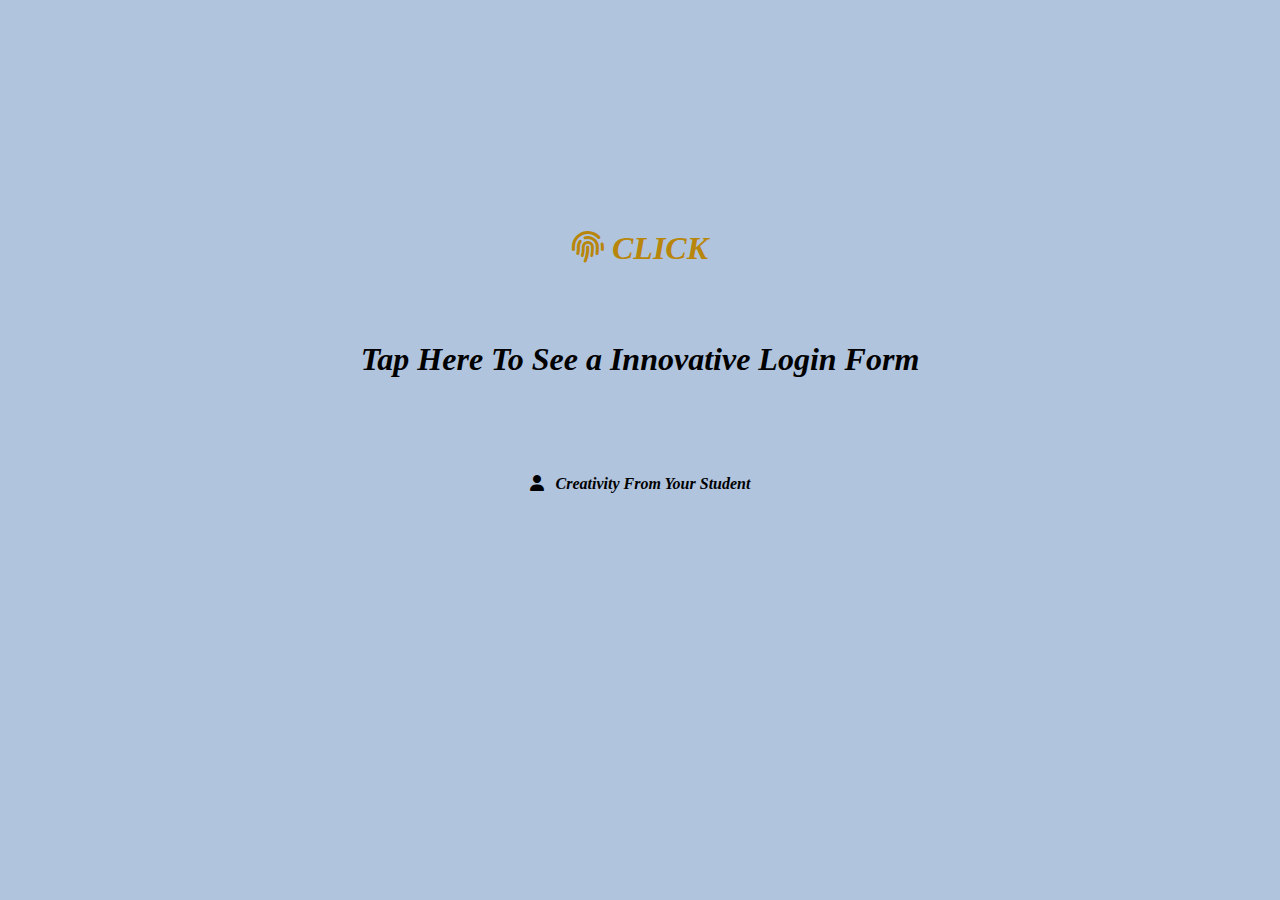
<file: index.html>
<!DOCTYPE html>
<html lang="en">
<head>
    <meta charset="UTF-8">
    <meta name="viewport" content="width=device-width, initial-scale=1.0">
    <title>Login</title>
    <link rel="stylesheet" href="https://cdnjs.cloudflare.com/ajax/libs/font-awesome/6.2.1/css/all.min.css">
</head>
<style>
    body{
        font-family: Cambria, Cochin, Georgia, Times, 'Times New Roman', serif;
        font-weight: bolder;
        font-style: oblique;
        text-align: center;
        align-items: center;
        background-color: lightsteelblue;
        margin-top: 18%;
    }
    body a{
        text-decoration: none;
        color: darkgoldenrod;
    }
    a ,h1 :hover{
        color: maroon;
        text-decoration: underline;
        
    }
    
</style>
<body>
  <h1><a href="index1.html"> <i class="fa-solid fa-fingerprint fa-flip"></i> CLICK </a> <br><br><br> Tap Here To See a Innovative Login Form</h1>
  <br><br><br><h4> <i class="fa-solid fa-user"></i> &nbsp; Creativity From Your Student</h4>
</file>
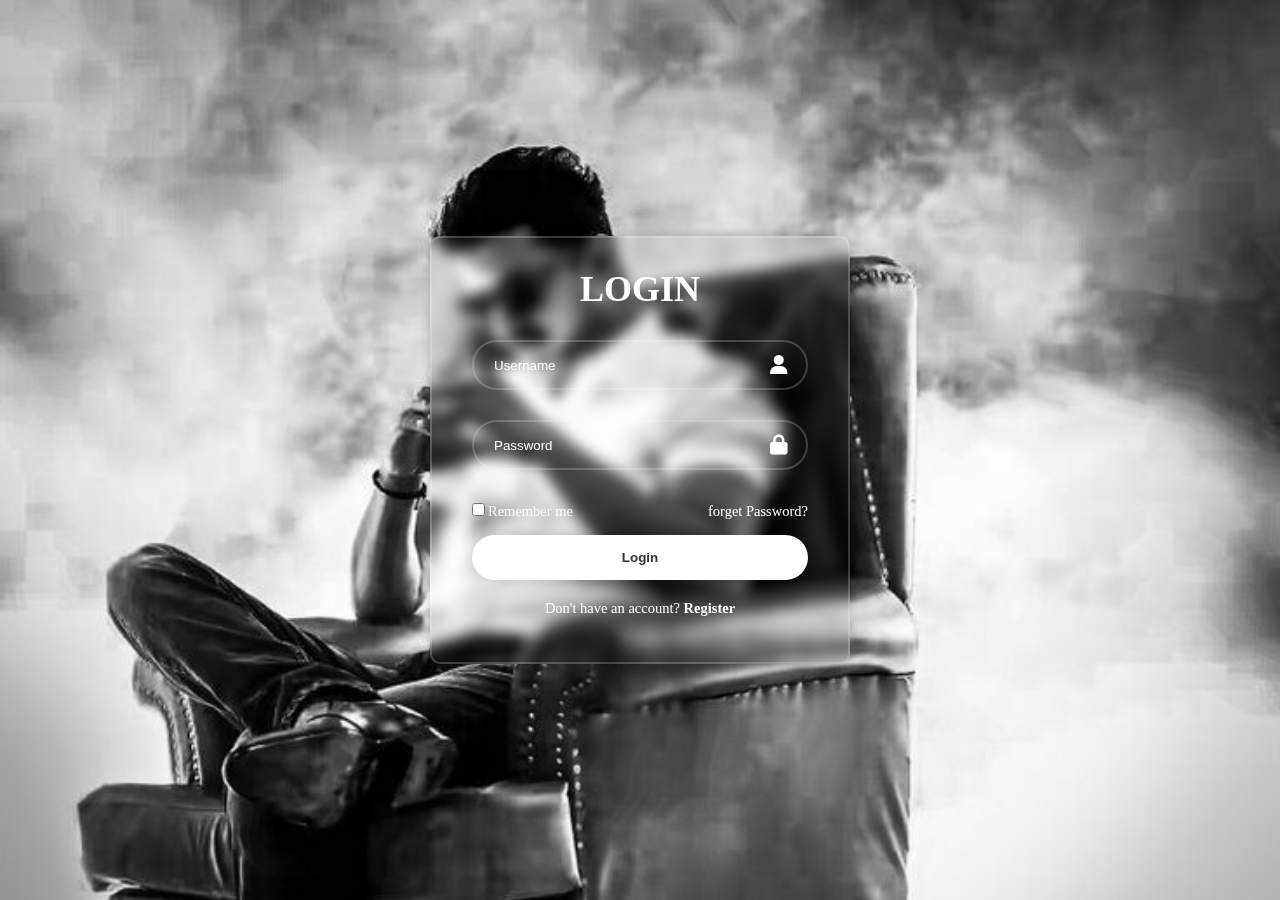
<file: index1.html>
<!DOCTYPE html>
<html lang="en">
<head>
    <meta charset="UTF-8">
    <meta name="viewport" content="width=device-width, initial-scale=1.0">
    <title>Login Page</title>
    <link rel="stylesheet" href="style.css">
    <link rel="stylesheet" href="https://cdnjs.cloudflare.com/ajax/libs/font-awesome/6.2.1/css/all.min.css">
</head>
<body>
  
    <div class="container" id="form">
        <form action="">
           <h1>LOGIN</h1>
           <div class="input-box">
            <input type="text" placeholder="Username" required id="Username">
            <i class="fa-solid fa-user"></i>
           </div>
           <div class="input-box">
            <input type="Password" placeholder="Password" required id="Password">
            <i class="fa-solid fa-lock"></i>
           </div><br>
          <div class="remember-forget">
            <label for=""><input type="checkbox">Remember me</label>
            <a href="" type="submit"  onclick="forgetpass()" id="ftpass" >forget Password?</a>
          </div>
          <button type="submit" onclick="Login()"  class="btn">Login</button >
          <div class="register-link">
            <p>Don't have an account? <a href="">Register</a></p>
          </div>
        </form>
    </div>
    <script src="index.js"></script>
</body>
</html>
</file>
<file: style.css>
*
{
    margin: 0;
    padding: 0;
    box-sizing: border-box;
    
}
body
{
    display: flex;
    justify-content: center;
    align-items: center;
    height: 100vh;
    background: url(TAB\ LOGO.jpeg);
    background-size: cover;
    background-position: center;
    font-family: Cambria, Cochin, Georgia, Times, 'Times New Roman', serif;
    background-repeat: no-repeat;
}
.container{
    width: 420px;
    background: transparent;
    border: 2px solid rgba(255, 255, 255, .2);
    backdrop-filter: blur(7px);
    box-shadow: 0 0 10px rgba(0, 0,  0, .2);
    color: #fff;
    border-radius: 10px;
    padding: 30px 40px;
}
.container h1
{
    font-size: 36px;
    text-align: center;
}
.container .input-box
{
    position: relative;
    width: 100%;
    height: 50px;
    margin: 30px 0;
}
.input-box input
{
    width: 100%;
    height: 100%;
    background: transparent;
    border: none;
    outline: none;
    border: 2px solid rgba(255, 255, 255, .2);
    border-radius: 40px;
    color: #fff;
    padding: 20px 45px 20px 20px;
}
.input-box input::placeholder
{
    color: #fff;
}
.input-box i
{
    position: absolute;
    right: 20px;
    top: 50%;
    transform: translateY(-50%);
    font-size: 20px;
}
.container .remember-forget
{
    display: flex;
    justify-content: space-between;
    font-size: 14.5px;
    margin: -15px 0 15px;
}
.remember-forget label input
{
    color: #fff;
    margin-right: 3px;
}
.remember-forget a
{
    color: #fff;
    text-decoration: none;
}
.remember-forget a:hover
{
    text-decoration: underline;
}
.btn {
    width: 100%;
    height: 45px;
    background-color: #fff;
    border: none;
    outline: none;
    border-radius: 40px;
    box-shadow: 0 0 10px rgba(0, 0,  0, .1);
    cursor: pointer;
    color: #333;
    font-weight: 600;
}
.container .register-link{
    font-size: 14.5px;
    text-align: center;
    margin: 20px 0 15px;
}
.register-link p a {
color: #fff;
text-decoration: none;
font-weight: 600;
}
.register-link p a:hover
{
    text-decoration: underline;
}
</file>
